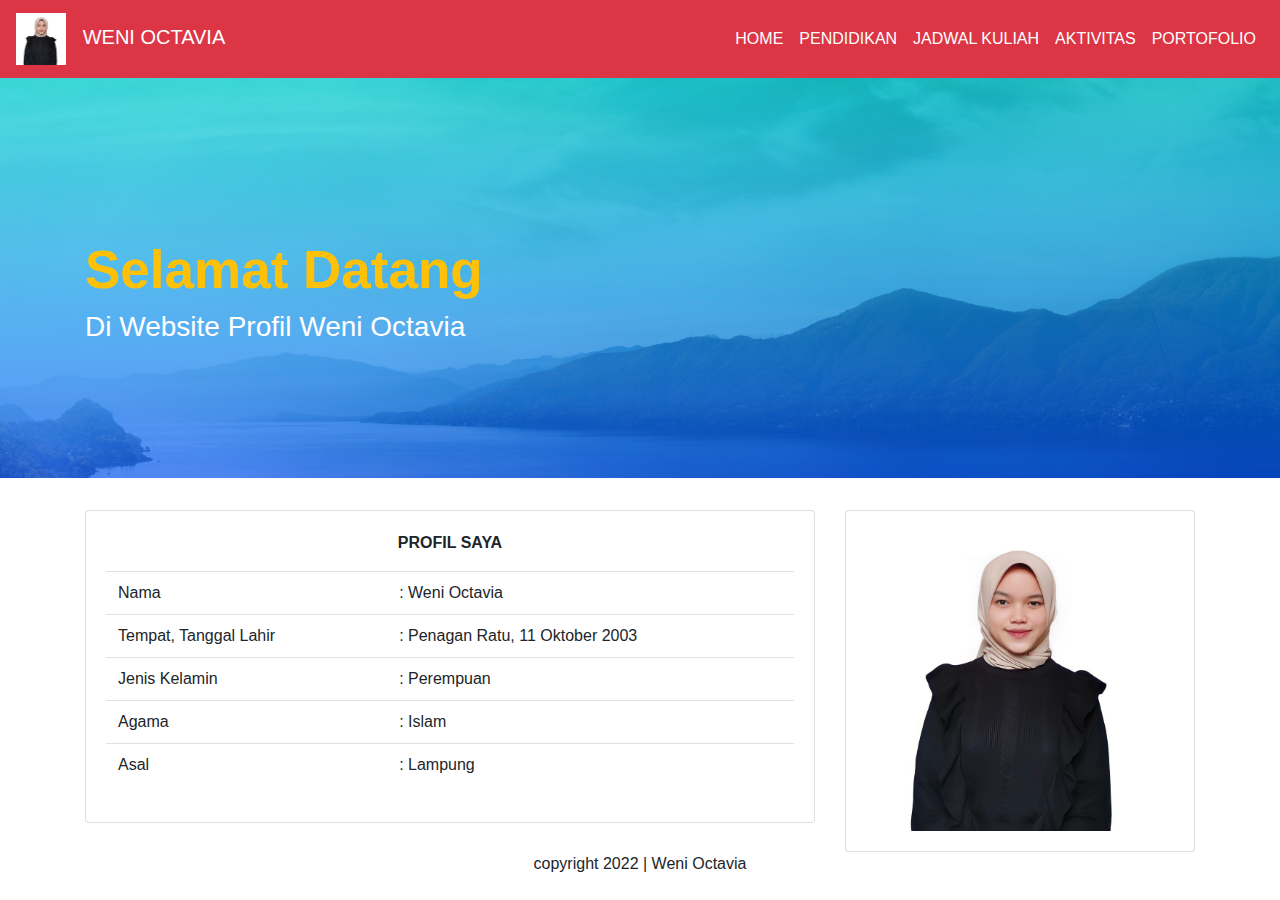
<file: index.html>
<html>

<head>
    <title>
        WENI OCTAVIA
    </title>
    <link rel="icon" type="image/x-icon" href="me.jpg">
    <meta charset="utf-8">
    <meta name="viewport" content="width=device-width, initial-scale=1, shrink-to-fit=no">
    <link rel="stylesheet" href="assets/bootstrap.min.css">
    <link rel="stylesheet" href="https://netdna.bootstrapcdn.com/font-awesome/4.0.3/css/font-awesome.css">
</head>

<body>
    <nav class="navbar navbar-expand-lg navbar-dark bg-danger">
        <a class="navbar-brand" href="index.html"><img width="50px" src="foto/me.jpg"> &nbsp;&nbsp;<span style="font-size:20px;font-weight: 500;">WENI OCTAVIA</span></a>
        <button class="navbar-toggler" type="button" data-toggle="collapse" data-target="#navbarSupportedContent" aria-controls="navbarSupportedContent" aria-expanded="false" aria-label="Toggle navigation">
            <span class="navbar-toggler-icon"></span>
        </button>
        <div class="collapse navbar-collapse" id="navbarSupportedContent">
            <ul class="navbar-nav ml-auto">
                <li class="nav-item active">
                    <a class="nav-link" href="index.html">HOME</a>
                </li>
                <li class="nav-item active">
                    <a class="nav-link" href="pendidikan.html">PENDIDIKAN</a>
                </li>
                <li class="nav-item active">
                    <a class="nav-link" href="jadwalkuliah.html">JADWAL KULIAH</a>
                </li>
                <li class="nav-item active">
                    <a class="nav-link" href="aktivitas.html">AKTIVITAS</a>
                </li>
                <li class="nav-item active">
                    <a class="nav-link" href="portofolio.html">PORTOFOLIO</a>
                </li>
            </ul>
        </div>
    </nav>
    <div class="jumbotron jumbotron-fluid jumbotronfront">
        <div class="container">
            <br><br><br><br>
            <h1 class="text-warning tekstitlefront">Selamat Datang</h1>
            <h3 class="text-white text-left">Di Website Profil Weni Octavia</h3>
        </div>
    </div>
    <div class="container">
        <div class="row">
            <div class="col-md-8 mb-3">
                <div class="card">
                    <div class="card-body">
                        <p class="card-text text-center"><b>PROFIL SAYA</b></p>
                        <table class="table">
                            <tbody>
                                <tr>
                                    <td>Nama</td>
                                    <td>
                                        : Weni Octavia
                                    </td>
                                </tr>
                                <tr>
                                    <td>Tempat, Tanggal Lahir</td>
                                    <td>
                                        : Penagan Ratu, 11 Oktober 2003
                                    </td>
                                </tr>
                                <tr>
                                    <td>Jenis Kelamin</td>
                                    <td>
                                        : Perempuan
                                    </td>
                                </tr>
                                <tr>
                                    <td>Agama</td>
                                    <td>
                                        : Islam
                                    </td>
                                </tr>
                                <tr>
                                    <td>Asal</td>
                                    <td>
                                        : Lampung
                                    </td>
                                </tr>
                            </tbody>
                        </table>
                    </div>
                </div>
            </div>
            <div class="col-md-4">
                <div class="card">
                    <div class="card-body">
                        <img src="foto/me.jpg" class="card-img-top" alt="..." style="object-fit: cover; height: 300px; width: 300px;">
                    </div>
                </div>
            </div>
        </div>
    </div>
</body>
<script src="assets/bootstrap.bundle.min.js"></script>

<footer>
    <center>
        <p>copyright 2022 | <span style="color: bg-secondary;">Weni Octavia</span></p>
   </center>
</footer>
</body>
</html>
</file>
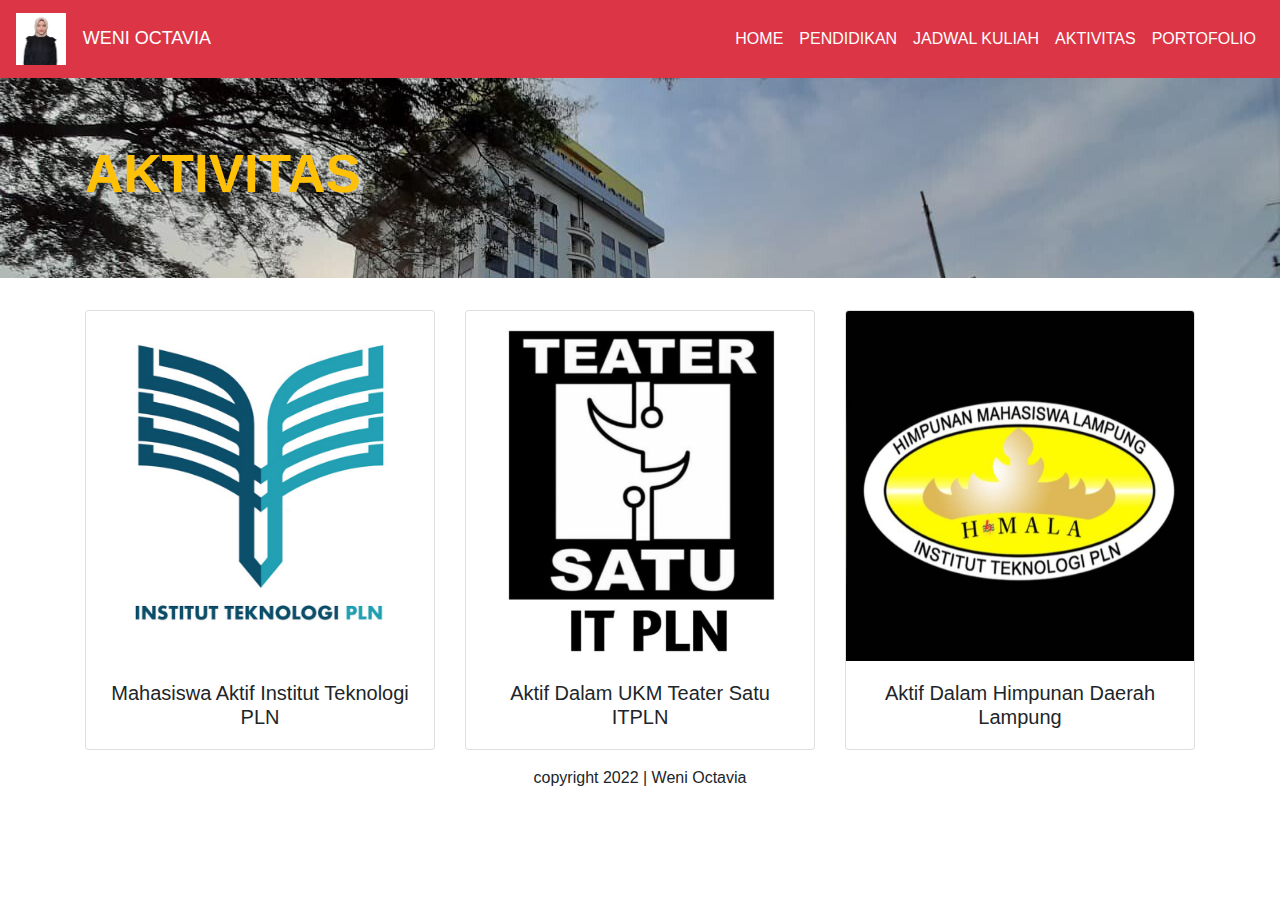
<file: aktivitas.html>
<html>

<head>
    <title>
        WENI OCTAVIA
    </title>
    <link rel="icon" type="image/x-icon" href="foto/logo.png">
    <meta charset="utf-8">
    <meta name="viewport" content="width=device-width, initial-scale=1, shrink-to-fit=no">
    <link rel="stylesheet" href="assets/bootstrap.min.css">
    <link rel="stylesheet" href="https://netdna.bootstrapcdn.com/font-awesome/4.0.3/css/font-awesome.css">
</head>

<body>
    <nav class="navbar navbar-expand-lg navbar-dark bg-danger">
        <a class="navbar-brand" href="index.html"><img width="50px" src="foto/me.jpg"> &nbsp;&nbsp;<span style="font-size:18px;font-weight: 500;">WENI OCTAVIA</span></a>
        <button class="navbar-toggler" type="button" data-toggle="collapse" data-target="#navbarSupportedContent" aria-controls="navbarSupportedContent" aria-expanded="false" aria-label="Toggle navigation">
            <span class="navbar-toggler-icon"></span>
        </button>
        <div class="collapse navbar-collapse" id="navbarSupportedContent">
            <ul class="navbar-nav ml-auto">
                <li class="nav-item active">
                    <a class="nav-link" href="index.html">HOME</a>
                </li>
                <li class="nav-item active">
                    <a class="nav-link" href="pendidikan.html">PENDIDIKAN</a>
                </li>
                <li class="nav-item active">
                    <a class="nav-link" href="jadwalkuliah.html">JADWAL KULIAH</a>
                </li>
                <li class="nav-item active">
                    <a class="nav-link" href="aktivitas.html">AKTIVITAS</a>
                </li>
                <li class="nav-item active">
                    <a class="nav-link" href="portofolio.html">PORTOFOLIO</a>
                </li>
            </ul>
        </div>
    </nav>
    <div class="jumbotron jumbotron-fluid jumbotronpage">
        <div class="container">
            <h1 class="text-warning tekstitlefront">AKTIVITAS</h1>
        </div>
    </div>
    <div class="container">
        <div class="row mb-3">
            <div class="col-md-4">
                <div class="card">
                    <img class="card-img-top" src="foto/logoitpln.jpg" height="350px">
                    <div class="card-body">
                        <h5 class="card-text text-center">Mahasiswa Aktif Institut Teknologi PLN</h5>
                    </div>
                </div>
            </div>
            <div class="col-md-4">
                <div class="card">
                    <img class="card-img-top" src="foto/teater.jpeg" height="350px">
                    <div class="card-body">
                        <h5 class="card-text text-center">Aktif Dalam UKM Teater Satu ITPLN</h5>
                    </div>
                </div>
            </div>
            <div class="col-md-4">
                <div class="card">
                    <img class="card-img-top" src="foto/himala.jpeg" height="350px">
                    <div class="card-body">
                        <h5 class="card-text text-center">Aktif Dalam Himpunan Daerah Lampung</h5>
                    </div>
                </div>
            </div>
        </div>
    </div>
</body>
<script src="assets/bootstrap.bundle.min.js"></script>

<footer>
    <center>
        <p>copyright 2022 | <span style="color: primary;">Weni Octavia</span></p>
   </center>
</footer>
</body>
</html>
</file>
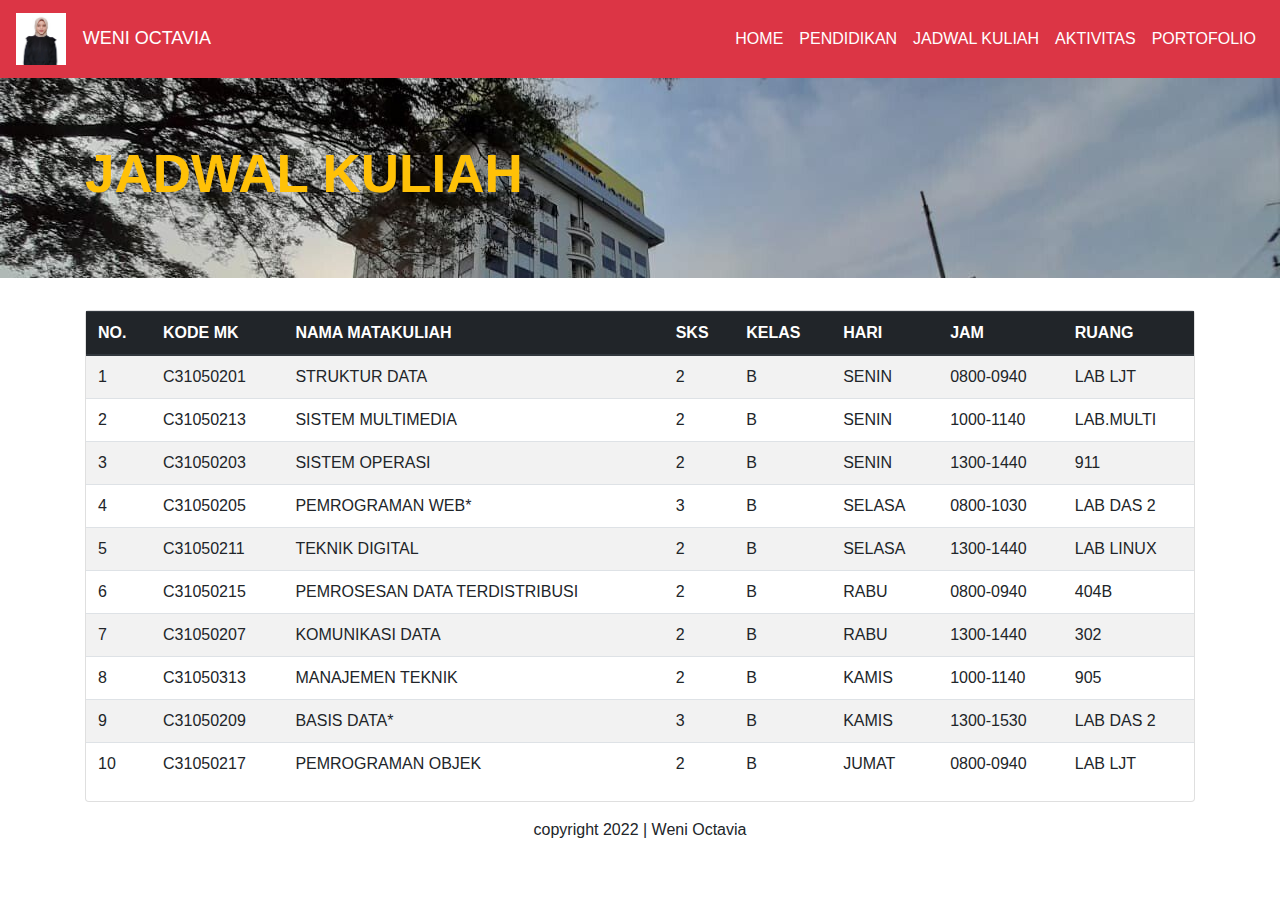
<file: jadwalkuliah.html>
<html>

<head>
    <title>
        WENI OCTAVIA
    </title>
    <link rel="icon" type="image/x-icon" href="foto/logo.png">
    <meta charset="utf-8">
    <meta name="viewport" content="width=device-width, initial-scale=1, shrink-to-fit=no">
    <link rel="stylesheet" href="assets/bootstrap.min.css">
    <link rel="stylesheet" href="https://netdna.bootstrapcdn.com/font-awesome/4.0.3/css/font-awesome.css">
</head>

<body>
    <nav class="navbar navbar-expand-lg navbar-dark bg-danger">
        <a class="navbar-brand" href="index.html"><img width="50px" src="foto/me.jpg"> &nbsp;&nbsp;<span style="font-size:18px;font-weight: 500;">WENI OCTAVIA</span></a>
        <button class="navbar-toggler" type="button" data-toggle="collapse" data-target="#navbarSupportedContent" aria-controls="navbarSupportedContent" aria-expanded="false" aria-label="Toggle navigation">
            <span class="navbar-toggler-icon"></span>
        </button>
        <div class="collapse navbar-collapse" id="navbarSupportedContent">
            <ul class="navbar-nav ml-auto">
                <li class="nav-item active">
                    <a class="nav-link" href="index.html">HOME</a>
                </li>
                <li class="nav-item active">
                    <a class="nav-link" href="pendidikan.html">PENDIDIKAN</a>
                </li>
                <li class="nav-item active">
                    <a class="nav-link" href="jadwalkuliah.html">JADWAL KULIAH</a>
                </li>
                <li class="nav-item active">
                    <a class="nav-link" href="aktivitas.html">AKTIVITAS</a>
                </li>
                <li class="nav-item active">
                    <a class="nav-link" href="portofolio.html">PORTOFOLIO</a>
                </li>
            </ul>
        </div>
    </nav>
    <div class="jumbotron jumbotron-fluid jumbotronpage">
        <div class="container">
            <h1 class="text-warning tekstitlefront">JADWAL KULIAH</h1>
        </div>
    </div>
    <div class="container">
        <div class="row">
            <div class="col-md-12 mb-3">
                <div class="card">
                    <div class="table-responsive">
                        <table class="table table-striped">
                            <thead class="thead-dark">
                                <tr>
                                    <th>
                                        NO.
                                    </th>
                                    <th>
                                        KODE MK
                                    </th>
                                    <th>
                                        NAMA MATAKULIAH
                                    </th>
                                    <th>
                                        SKS
                                    </th>
                                    <th>
                                        KELAS
                                    </th>
                                    <th>
                                        HARI
                                    </th>
                                    <th>
                                        JAM
                                    </th>
                                    <th>
                                        RUANG
                                    </th>
                                </tr>
                            </thead>
                            <tbody>
                                <tr>
                                    <td>
                                        1
                                    </td>
                                    <td>
                                        C31050201
                                    </td>
                                    <td>
                                        STRUKTUR DATA
                                    </td>
                                    <td>
                                        2
                                    </td>
                                    <td>
                                        B
                                    </td>
                                    <td>
                                        SENIN
                                    </td>
                                    <td>
                                        0800-0940
                                    </td>
                                    <td>
                                        LAB LJT
                                    </td>
                                </tr>
                                <tr>
                                    <td>
                                        2
                                    </td>
                                    <td>
                                        C31050213
                                    </td>
                                    <td>
                                        SISTEM MULTIMEDIA
                                    </td>
                                    <td>
                                        2
                                    </td>
                                    <td>
                                        B
                                    </td>
                                    <td>
                                        SENIN
                                    </td>
                                    <td>
                                        1000-1140
                                    </td>
                                    <td>
                                        LAB.MULTI
                                    </td>
                                </tr>
                                <tr>
                                    <td>
                                        3
                                    </td>
                                    <td>
                                        C31050203
                                    </td>
                                    <td>
                                        SISTEM OPERASI
                                    </td>
                                    <td>
                                        2
                                    </td>
                                    <td>
                                        B
                                    </td>
                                    <td>
                                        SENIN
                                    </td>
                                    <td>
                                        1300-1440
                                    </td>
                                    <td>
                                        911
                                    </td>
                                </tr>
                                <tr>
                                    <td>
                                        4
                                    </td>
                                    <td>
                                        C31050205
                                    </td>
                                    <td>
                                        PEMROGRAMAN WEB*
                                    </td>
                                    <td>
                                        3
                                    </td>
                                    <td>
                                        B
                                    </td>
                                    <td>
                                        SELASA
                                    </td>
                                    <td>
                                        0800-1030
                                    </td>
                                    <td>
                                        LAB DAS 2
                                    </td>
                                </tr>
                                <tr>
                                    <td>
                                        5
                                    </td>
                                    <td>
                                        C31050211
                                    </td>
                                    <td>
                                        TEKNIK DIGITAL
                                    </td>
                                    <td>
                                        2
                                    </td>
                                    <td>
                                        B
                                    </td>
                                    <td>
                                        SELASA
                                    </td>
                                    <td>
                                        1300-1440
                                    </td>
                                    <td>
                                        LAB LINUX
                                    </td>
                                </tr>
                                <tr>
                                    <td>
                                        6
                                    </td>
                                    <td>
                                        C31050215
                                    </td>
                                    <td>
                                        PEMROSESAN DATA TERDISTRIBUSI
                                    </td>
                                    <td>
                                        2
                                    </td>
                                    <td>
                                        B
                                    </td>
                                    <td>
                                        RABU
                                    </td>
                                    <td>
                                        0800-0940
                                    </td>
                                    <td>
                                        404B
                                    </td>
                                </tr>
                                <tr>
                                    <td>
                                        7
                                    </td>
                                    <td>
                                        C31050207
                                    </td>
                                    <td>
                                        KOMUNIKASI DATA
                                    </td>
                                    <td>
                                        2
                                    </td>
                                    <td>
                                        B
                                    </td>
                                    <td>
                                        RABU
                                    </td>
                                    <td>
                                        1300-1440
                                    </td>
                                    <td>
                                        302
                                    </td>
                                </tr>
                                <tr>
                                    <td>
                                        8
                                    </td>
                                    <td>
                                        C31050313
                                    </td>
                                    <td>
                                        MANAJEMEN TEKNIK
                                    </td>
                                    <td>
                                        2
                                    </td>
                                    <td>
                                        B
                                    </td>
                                    <td>
                                        KAMIS
                                    </td>
                                    <td>
                                        1000-1140
                                    </td>
                                    <td>
                                        905
                                    </td>
                                </tr>
                                <tr>
                                    <td>
                                        9
                                    </td>
                                    <td>
                                        C31050209
                                    </td>
                                    <td>
                                        BASIS DATA*
                                    </td>
                                    <td>
                                        3
                                    </td>
                                    <td>
                                        B
                                    </td>
                                    <td>
                                        KAMIS
                                    </td>
                                    <td>
                                        1300-1530
                                    </td>
                                    <td>
                                        LAB DAS 2
                                    </td>
                                </tr>
                                <tr>
                                    <td>
                                        10
                                    </td>
                                    <td>
                                        C31050217
                                    </td>
                                    <td>
                                        PEMROGRAMAN OBJEK
                                    </td>
                                    <td>
                                        2
                                    </td>
                                    <td>
                                        B
                                    </td>
                                    <td>
                                        JUMAT
                                    </td>
                                    <td>
                                        0800-0940
                                    </td>
                                    <td>
                                        LAB LJT
                                    </td>
                                </tr>
                            </tbody>
                        </table>
                    </div>
                </div>
            </div>
        </div>
    </div>
</body>
<script src="assets/bootstrap.bundle.min.js"></script>

<footer>
    <center>
        <p>copyright 2022 | <span style="color: primary;">Weni Octavia</span></p>
   </center>
</footer>
</body>
</html>
</file>
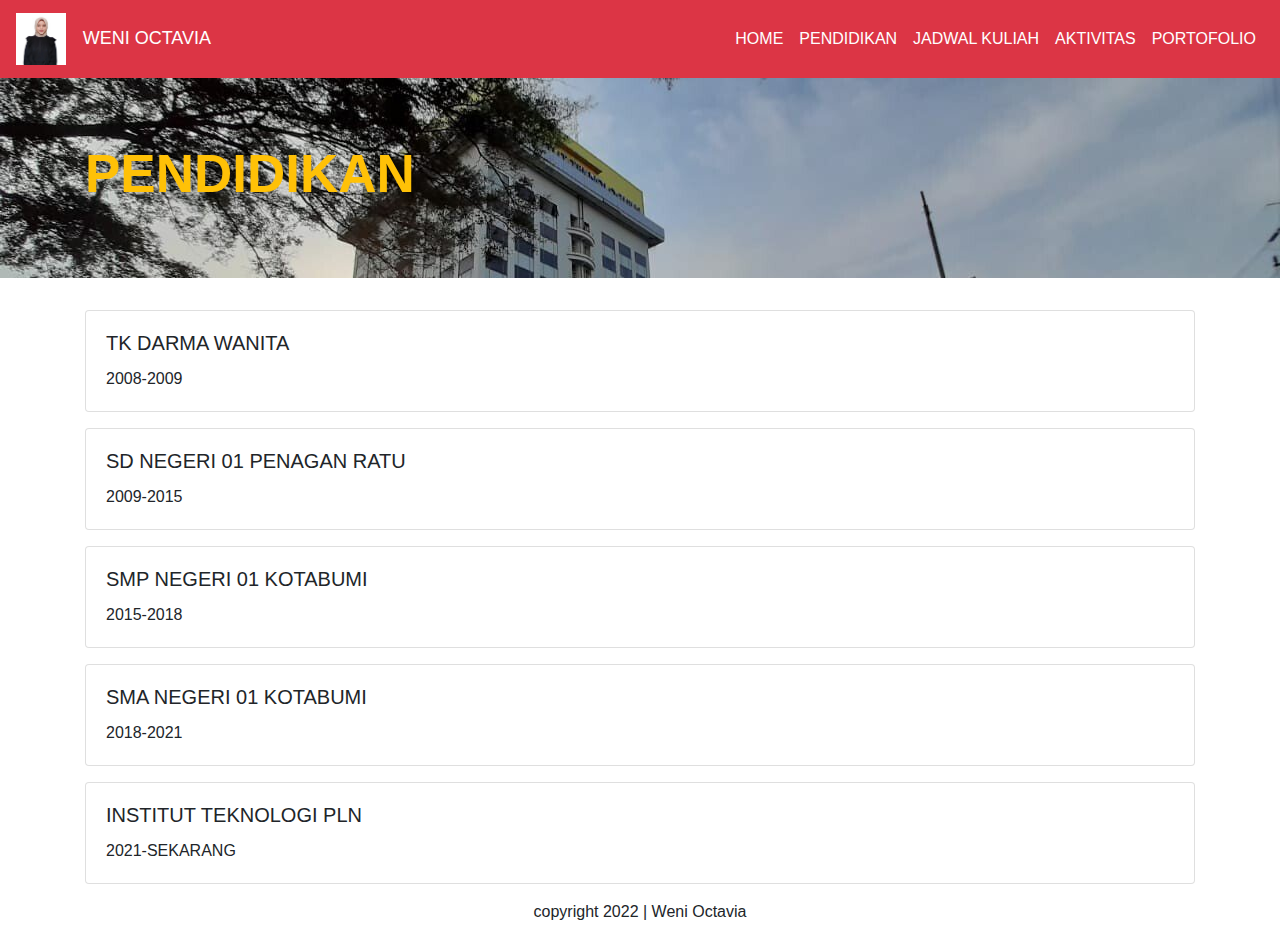
<file: pendidikan.html>
<html>

<head>
    <title>
        WENI OCTAVIA
    </title>
    <link rel="icon" type="image/x-icon" href="foto/logo.png">
    <meta charset="utf-8">
    <meta name="viewport" content="width=device-width, initial-scale=1, shrink-to-fit=no">
    <link rel="stylesheet" href="assets/bootstrap.min.css">
    <link rel="stylesheet" href="https://netdna.bootstrapcdn.com/font-awesome/4.0.3/css/font-awesome.css">
</head>

<body>
    <nav class="navbar navbar-expand-lg navbar-dark bg-danger">
        <a class="navbar-brand" href="index.html"><img width="50px" src="foto/me.jpg"> &nbsp;&nbsp;<span style="font-size:18px;font-weight: 500;">WENI OCTAVIA</span></a>
        <button class="navbar-toggler" type="button" data-toggle="collapse" data-target="#navbarSupportedContent" aria-controls="navbarSupportedContent" aria-expanded="false" aria-label="Toggle navigation">
            <span class="navbar-toggler-icon"></span>
        </button>
        <div class="collapse navbar-collapse" id="navbarSupportedContent">
            <ul class="navbar-nav ml-auto">
                <li class="nav-item active">
                    <a class="nav-link" href="index.html">HOME</a>
                </li>
                <li class="nav-item active">
                    <a class="nav-link" href="pendidikan.html">PENDIDIKAN</a>
                </li>
                <li class="nav-item active">
                    <a class="nav-link" href="jadwalkuliah.html">JADWAL KULIAH</a>
                </li>
                <li class="nav-item active">
                    <a class="nav-link" href="aktivitas.html">AKTIVITAS</a>
                </li>
                <li class="nav-item active">
                    <a class="nav-link" href="portofolio.html">PORTOFOLIO</a>
                </li>
            </ul>
        </div>
    </nav>
    <div class="jumbotron jumbotron-fluid jumbotronpage">
        <div class="container">
            <h1 class="text-warning tekstitlefront">PENDIDIKAN</h1>
        </div>
    </div>
    <div class="container">
        <div class="row mb-3">
            <div class="col-md-12">
                <div class="card">
                    <div class="card-body">
                        <h5 class="card-title">TK DARMA WANITA</h5>
                        <p class="card-text">2008-2009</p>
                    </div>
                </div>
            </div>
        </div>
        <div class="row mb-3">
            <div class="col-md-12">
                <div class="card">
                    <div class="card-body">
                        <h5 class="card-title">SD NEGERI 01 PENAGAN RATU</h5>
                        <p class="card-text">2009-2015</p>
                    </div>
                </div>
            </div>
        </div>
        <div class="row mb-3">
            <div class="col-md-12">
                <div class="card">
                    <div class="card-body">
                        <h5 class="card-title">SMP NEGERI 01 KOTABUMI</h5>
                        <p class="card-text">2015-2018</p>
                    </div>
                </div>
            </div>
        </div>
        <div class="row mb-3">
            <div class="col-md-12">
                <div class="card">
                    <div class="card-body">
                        <h5 class="card-title">SMA NEGERI 01 KOTABUMI</h5>
                        <p class="card-text">2018-2021</p>
                    </div>
                </div>
            </div>
        </div>
        <div class="row mb-3">
            <div class="col-md-12">
                <div class="card">
                    <div class="card-body">
                        <h5 class="card-title">INSTITUT TEKNOLOGI PLN</h5>
                        <p class="card-text">2021-SEKARANG</p>
                    </div>
                </div>
            </div>
        </div>
    </div>
</body>
<script src="assets/bootstrap.bundle.min.js"></script>

<footer>
    <center>
        <p>copyright 2022 | <span style="color: primary">Weni Octavia</span></p>
   </center>
</footer>
</body>
</html>
</file>
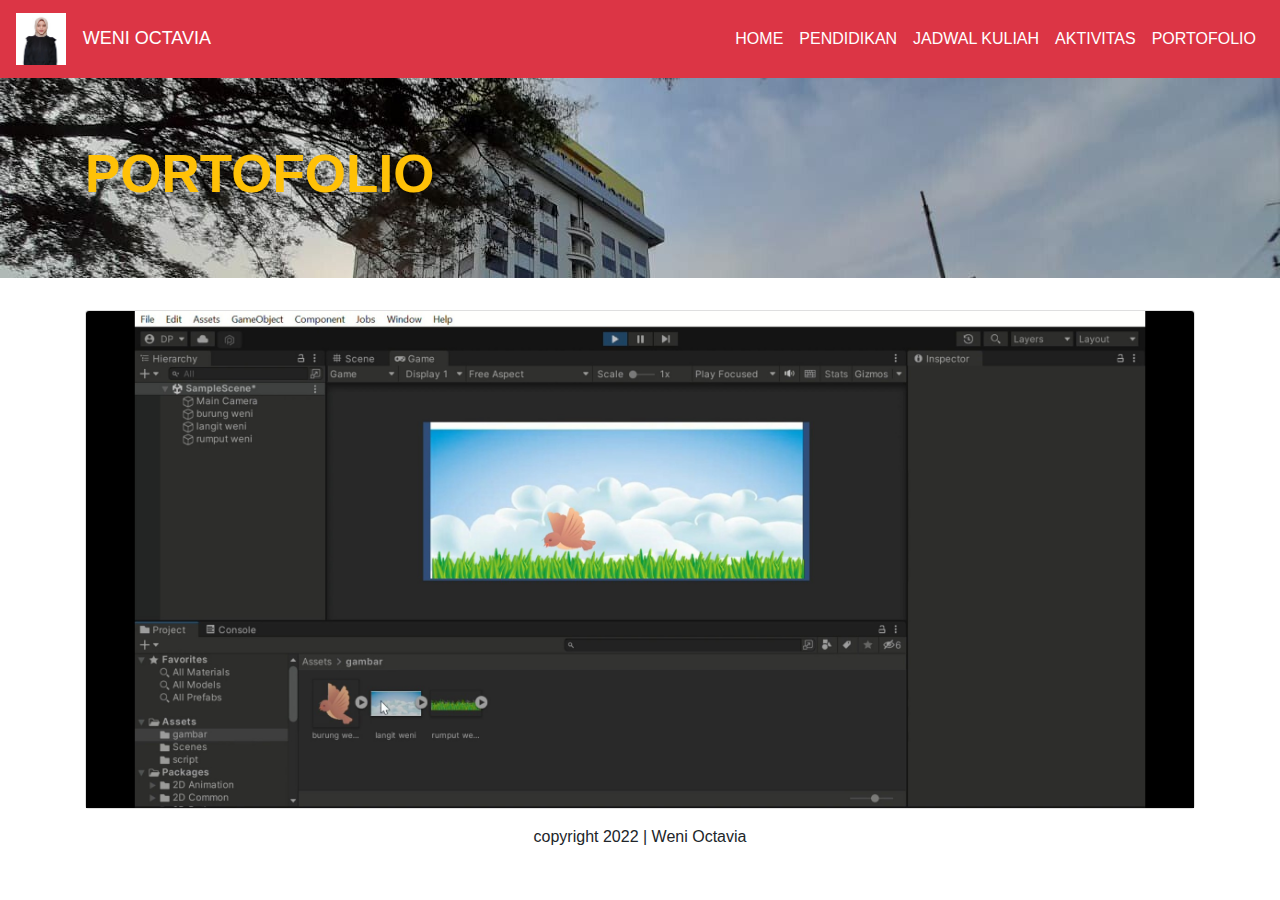
<file: portofolio.html>
<html>

<head>
    <title>
        WENI OCTAVIA
    </title>
    <link rel="icon" type="image/x-icon" href="foto/logo.png">
    <meta charset="utf-8">
    <meta name="viewport" content="width=device-width, initial-scale=1, shrink-to-fit=no">
    <link rel="stylesheet" href="assets/bootstrap.min.css">
    <link rel="stylesheet" href="https://netdna.bootstrapcdn.com/font-awesome/4.0.3/css/font-awesome.css">
</head>

<body>
    <nav class="navbar navbar-expand-lg navbar-dark bg-danger">
        <a class="navbar-brand" href="index.html"><img width="50px" src="foto/me.jpg"> &nbsp;&nbsp;<span style="font-size:18px;font-weight: 500;">WENI OCTAVIA</span></a>
        <button class="navbar-toggler" type="button" data-toggle="collapse" data-target="#navbarSupportedContent" aria-controls="navbarSupportedContent" aria-expanded="false" aria-label="Toggle navigation">
            <span class="navbar-toggler-icon"></span>
        </button>
        <div class="collapse navbar-collapse" id="navbarSupportedContent">
            <ul class="navbar-nav ml-auto">
                <li class="nav-item active">
                    <a class="nav-link" href="index.html">HOME</a>
                </li>
                <li class="nav-item active">
                    <a class="nav-link" href="pendidikan.html">PENDIDIKAN</a>
                </li>
                <li class="nav-item active">
                    <a class="nav-link" href="jadwalkuliah.html">JADWAL KULIAH</a>
                </li>
                <li class="nav-item active">
                    <a class="nav-link" href="aktivitas.html">AKTIVITAS</a>
                </li>
                <li class="nav-item active">
                    <a class="nav-link" href="portofolio.html">PORTOFOLIO</a>
                </li>
            </ul>
        </div>
    </nav>
    <div class="jumbotron jumbotron-fluid jumbotronpage">
        <div class="container">
            <h1 class="text-warning tekstitlefront">PORTOFOLIO</h1>
        </div>
    </div>
    <div class="container">
        <div class="row mb-3">
            <div class="col-md-12">
                <div class="card">
                    <img class="card-img-top" src="foto/portofolio.jpeg">
                </div>
            </div>
        </div>
    </div>
</body>
<script src="assets/bootstrap.bundle.min.js"></script>

<footer>
    <center>
        <p>copyright 2022 | <span style="color: primary;">Weni Octavia</span></p>
   </center>
</footer>
</body>
</html>
</file>
